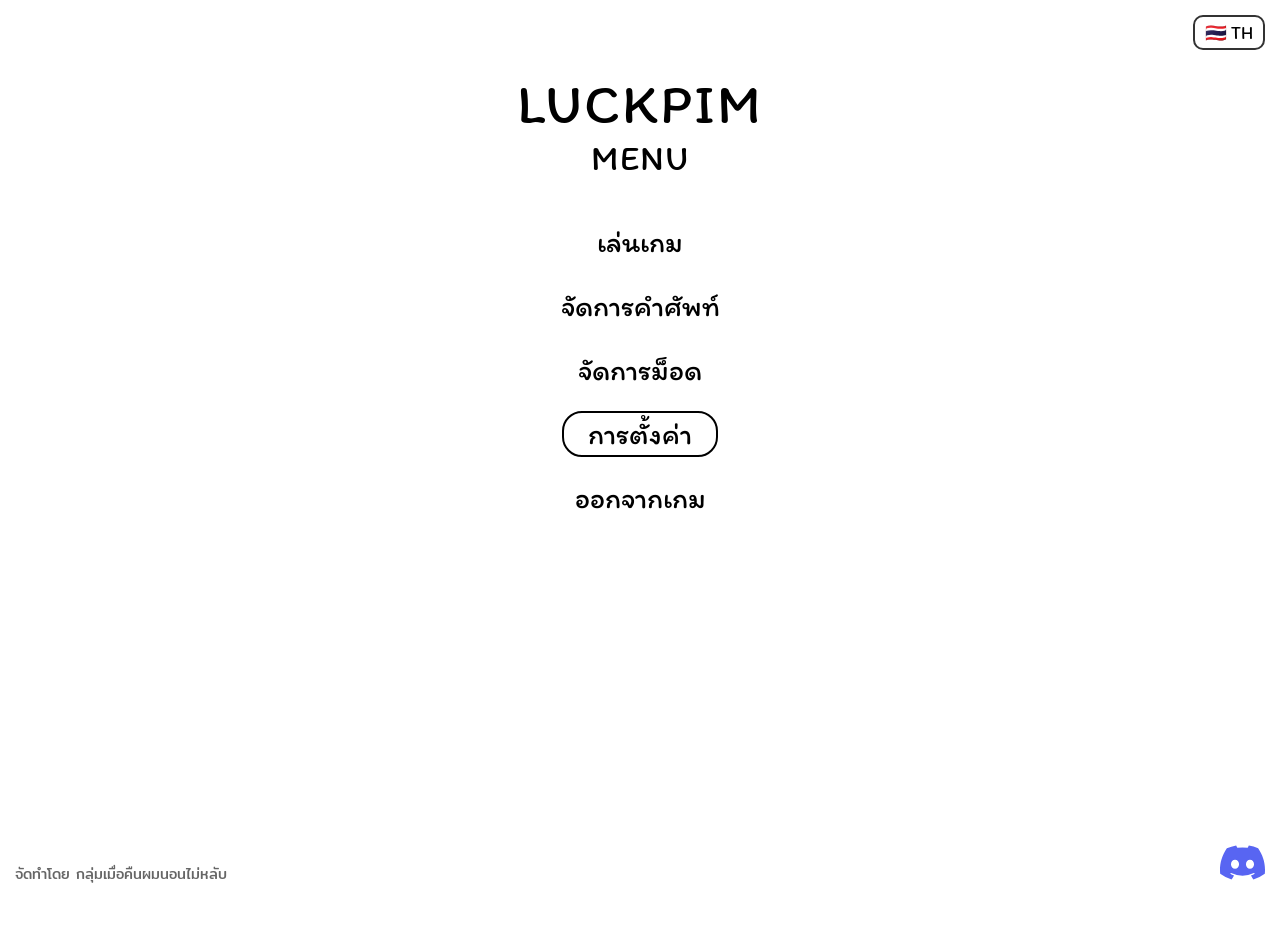
<file: LuckPim.html>
<!DOCTYPE html>
<html lang="th">
<head>
    <meta charset="UTF-8">
    <meta name="viewport" content="width=device-width, initial-scale=1.0">
    <title>LUCKPIM - Speed Typing</title>
    <!-- รองรับอีโมจิธงชาติ -->
    <link href="https://fonts.googleapis.com/css2?family=Itim&family=Mitr:wght@400;500&family=Noto+Color+Emoji&display=swap" rel="stylesheet">
    <link rel="stylesheet" href="css/styles.css">
</head>
<body>
    <!-- ปุ่มสลับภาษามุมขวาบน -->
    <button id="global-lang-btn" style="position: absolute; top: 15px; right: 15px; background: #fff; border: 2px solid #333; border-radius: 10px; padding: 5px 10px; cursor: pointer; font-family: 'Itim', 'Noto Color Emoji', sans-serif; font-size: 1.1rem; z-index: 100;">🇹🇭 TH</button>

    <div class="container">
        <!-- 1. หน้า Main Menu -->
        <div id="main-menu" class="screen active">
            <h1 class="brand-title">LUCKPIM</h1>
            <h2 class="menu-subtitle">MENU</h2>
            <div class="main-menu-list">
                <button id="btn-play-menu" class="btn-menu-item" data-i18n="menuPlay">เล่นเกม</button>
                <button id="btn-workshop-menu" class="btn-menu-item" data-i18n="menuVocab">จัดการคำศัพท์</button>
                <button id="btn-mod-manager-menu" class="btn-menu-item" data-i18n="menuMod">จัดการม็อด</button>
                <button id="btn-settings-menu" class="btn-menu-item btn-box-border" data-i18n="menuSettings">การตั้งค่า</button>
                <button id="btn-exit-menu" class="btn-menu-item" data-i18n="menuExit">ออกจากเกม</button>
            </div>
            
            <!-- ปุ่ม Discord (มุมขวาล่างเฉพาะหน้า Main Menu) -->
            <a href="https://discord.gg/Cvtu3rSPuE" target="_blank" id="discord-btn" title="Join our Discord!">
                <svg xmlns="http://www.w3.org/2000/svg" viewBox="0 0 127.14 96.36" width="45" height="45">
                    <path fill="#5865F2" d="M107.7,8.07A105.15,105.15,0,0,0,81.47,0a72.06,72.06,0,0,0-3.36,6.83A97.68,97.68,0,0,0,49,6.83,72.37,72.37,0,0,0,45.64,0,105.89,105.89,0,0,0,19.39,8.09C2.79,32.65-1.71,56.6.54,80.21h0A105.73,105.73,0,0,0,32.71,96.36,77.7,77.7,0,0,0,39.6,85.25a68.42,68.42,0,0,1-10.85-5.18c.91-.66,1.8-1.34,2.66-2a75.57,75.57,0,0,0,64.32,0c.87.71,1.76,1.39,2.66,2a68.68,68.68,0,0,1-10.87,5.19,77,77,0,0,0,6.89,11.1A105.25,105.25,0,0,0,126.6,80.22h0C129.24,52.84,122.09,29.11,107.7,8.07ZM42.45,65.69C36.18,65.69,31,60,31,53s5-12.74,11.43-12.74S54,46,53.89,53,48.84,65.69,42.45,65.69Zm42.24,0C78.41,65.69,73.31,60,73.31,53s5-12.74,11.43-12.74S96.31,46,96.2,53,91.08,65.69,84.69,65.69Z"/>
                </svg>
            </a>
        </div>

        <!-- 2. หน้าเลือกระดับความยาก -->
        <div id="level-screen" class="screen">
            <div class="top-nav-bar">
                <button class="btn-back-link btn-to-main" data-i18n="btnBackMain">&lt; กลับเมนูหลัก</button>
                <h2 class="page-title" data-i18n="titleLevel">เลือกระดับ</h2>
            </div>
            <div class="level-list">
                <button class="btn-category-item btn-level" data-level="ง่าย" data-desc="คำสั้น" data-i18n="levelEasy">&gt; ง่าย (คำสั้น)</button>
                <button class="btn-category-item btn-level" data-level="ปานกลาง" data-desc="คำยาว" data-i18n="levelMed">&gt; ปานกลาง (คำยาว)</button>
                <button class="btn-category-item btn-level" data-level="ยาก" data-desc="ประโยค" data-i18n="levelHard">&gt; ยาก (ประโยค)</button>
            </div>
        </div>

        <!-- 3. หน้าเลือกหมวดหมู่ -->
        <div id="category-screen" class="screen">
            <div class="top-nav-bar">
                <button class="btn-back-link btn-to-main" data-i18n="btnBackMain">&lt; กลับเมนูหลัก</button>
                <h2 class="page-title" data-i18n="titleGame">เล่นเกม</h2>
            </div>
            <div class="sub-nav-bar">
                <button id="btn-back-level" class="btn-box-back" data-i18n="btnBack">&lt; ย้อนกลับ</button>
            </div>
            <h3 id="category-level-title" class="section-title">เลือกหมวดหมู่</h3>
            <div id="category-list" class="category-list"></div>
        </div>

        <!-- 4. หน้าเล่นเกม -->
        <div id="game-screen" class="screen">
            <div class="top-nav-bar">
                <button id="btn-quit-game" class="btn-back-link" data-i18n="btnBack">&lt; ย้อนกลับ</button>
                <div id="game-meta" class="page-title"></div>
            </div>
            <div style="display: flex; justify-content: center; gap: 20px; font-size: 1.2rem; margin-bottom: 10px;">
                <div id="game-progress"></div>
                <div id="game-timer" style="color: #e67e22; font-weight: bold;"></div>
            </div>
            <div id="target-word"></div>
            <div class="typing-box"><span data-i18n="lblType">พิมพ์:</span> <span id="typed-display"></span></div>
            <div id="game-status"></div>
        </div>

        <!-- 5. หน้าสรุปผล -->
        <div id="result-screen" class="screen">
            <h2 data-i18n="titleResult">🎉 สรุปผลการเล่น</h2>
            <p><span data-i18n="resScoreText">คะแนน:</span> <span id="res-score"></span></p>
            <p><span data-i18n="resTimeText">เวลาที่ใช้:</span> <span id="res-time"></span></p>
            <p><span data-i18n="resSpeedText">ความเร็ว:</span> <span id="res-wpm"></span></p>
            <button id="btn-retry" class="btn-menu-item" data-i18n="btnRetry">เล่นอีกครั้ง</button>
            <button class="btn-menu-item btn-to-main" data-i18n="btnBackMain">กลับเมนูหลัก</button>
        </div>

        <!-- 6. หน้าจัดการคำศัพท์ -->
        <div id="workshop-screen" class="screen">
            <div class="top-nav-bar">
                <button class="btn-back-link btn-to-main" data-i18n="btnBackMain">&lt; กลับเมนูหลัก</button>
                <h2 class="page-title" data-i18n="menuVocab">จัดการคำศัพท์</h2>
            </div>
            <div class="workshop-form">
                <label data-i18n="lblLevel">ระดับความยาก:</label>
                <div style="display: flex; gap: 10px; margin: 8px 0 16px 0;">
                    <button class="btn-category-item ws-level-btn selected" data-value="ง่าย" data-i18n="wsEasy">ง่าย</button>
                    <button class="btn-category-item ws-level-btn" data-value="ปานกลาง" data-i18n="wsMed">ปานกลาง</button>
                    <button class="btn-category-item ws-level-btn" data-value="ยาก" data-i18n="wsHard">ยาก</button>
                </div>
                <label data-i18n="lblCat">ชื่อหมวดหมู่:</label>
                <input type="text" id="ws-cat">
                <label data-i18n="lblWord">คำศัพท์ / ประโยค:</label>
                <input type="text" id="ws-word">
                <button id="btn-add-word" class="btn-menu-item" data-i18n="btnAddWord">เพิ่มคำศัพท์</button>
                
                <h3 class="section-title" style="margin-top: 20px; margin-bottom: 10px;" data-i18n="titleCustom">คำศัพท์ที่คุณเพิ่มเอง</h3>
                <div id="custom-vocab-list" style="margin-bottom: 20px; font-size: 1.2rem; min-height: 80px; max-height: 200px; overflow-y: auto; border: 2px dashed #ccc; border-radius: 10px; padding: 10px;"></div>

                <button id="btn-export-mod" class="btn-menu-item btn-box-border" data-i18n="btnExport">ส่งออกเป็นไฟล์ม็อด (.json)</button>
            </div>
        </div>

        <!-- 7. หน้าจัดการม็อด -->
        <div id="mod-manager-screen" class="screen">
            <div class="top-nav-bar">
                <button class="btn-back-link btn-to-main" data-i18n="btnBackMain">&lt; กลับเมนูหลัก</button>
                <h2 class="page-title" data-i18n="menuMod">จัดการม็อด</h2>
            </div>
            <div style="margin-bottom: 20px;">
                <label style="display: block; margin-bottom: 8px;" data-i18n="lblImport">นำเข้าไฟล์ม็อด (.json):</label>
                <input type="file" id="mod-file-input" accept=".json" style="font-family: 'Itim'; font-size: 1rem;">
            </div>
            <h3 class="section-title" data-i18n="titleInstalled">รายการม็อดที่ติดตั้งแล้ว</h3>
            <div id="mod-registry-list" style="border: 2px solid #000; border-radius: 10px; padding: 15px; min-height: 150px;"></div>
        </div>

        <!-- 8. หน้าการตั้งค่า -->
        <div id="settings-screen" class="screen">
            <div class="top-nav-bar">
                <button class="btn-back-link btn-to-main" data-i18n="btnBackMain">&lt; กลับเมนูหลัก</button>
                <h2 class="page-title" data-i18n="menuSettings">การตั้งค่า</h2>
            </div>
            <div class="workshop-form">
                <label data-i18n="lblLang">เลือกภาษา (Language):</label>
                <div style="display: flex; gap: 10px; margin-top: 10px;">
                    <button class="btn-menu-item btn-lang-opt" data-lang="th" style="background: #e3fafc;">🇹🇭 ภาษาไทย</button>
                    <button class="btn-menu-item btn-lang-opt" data-lang="en">🇬🇧 English</button>
                </div>
            </div>
        </div>
    </div>

    <!-- เครดิตผู้จัดทำ (มุมซ้ายล่าง) -->
    <div id="credits-footer">จัดทำโดย กลุ่มเมื่อคืนผมนอนไม่หลับ</div>

    <script src="js/vocabulary.js"></script>
    <script src="js/workshop.js"></script>
    <script src="js/gameplay.js"></script>
    <script src="js/main.js"></script>
</body>
</html>
</file>
<file: css/styles.css>
body {
    background-color: #ffffff;
    color: #000000;
    font-family: 'Itim', 'Mitr', sans-serif;
    display: flex;
    justify-content: center;
    align-items: flex-start;
    min-height: 100vh;
    margin: 0;
    padding-top: 40px;
}

.container {
    width: 100%;
    max-width: 480px;
    padding: 20px;
    box-sizing: border-box;
}

.screen { 
    display: none; 
}
.screen.active { 
    display: block; 
}

.brand-title {
    font-size: 3.5rem;
    font-weight: normal;
    text-align: center;
    margin: 10px 0 0 0;
    letter-spacing: 2px;
}

.menu-subtitle {
    font-size: 2.2rem;
    font-weight: normal;
    text-align: center;
    margin: 0 0 40px 0;
    letter-spacing: 1px;
}

.main-menu-list {
    display: flex;
    flex-direction: column;
    align-items: center;
    gap: 18px;
}

.btn-menu-item {
    background: transparent;
    border: none;
    font-family: 'Itim', sans-serif;
    font-size: 1.8rem;
    cursor: pointer;
    padding: 6px 20px;
    color: #000;
    transition: transform 0.1s ease;
}

.btn-menu-item:hover {
    transform: scale(1.05);
}

.btn-box-border {
    border: 2.5px solid #000;
    border-radius: 20px;
    padding: 4px 24px;
}

.top-nav-bar {
    display: flex;
    justify-content: space-between;
    align-items: center;
    position: relative;
    margin-bottom: 20px;
}

.btn-back-link {
    background: none;
    border: none;
    font-family: 'Itim', sans-serif;
    font-size: 1.5rem;
    cursor: pointer;
    color: #000;
    padding: 0;
}

.page-title {
    font-size: 2.4rem;
    font-family: 'Itim', sans-serif;
    font-weight: normal;
    margin: 0;
    position: absolute;
    right: 0;
    top: 0;
}

.sub-nav-bar {
    margin-bottom: 25px;
}

.btn-box-back {
    background: transparent;
    border: 2.5px solid #000;
    border-radius: 16px;
    font-family: 'Itim', sans-serif;
    font-size: 1.4rem;
    padding: 4px 18px;
    cursor: pointer;
}

.section-title {
    font-size: 1.8rem;
    font-weight: normal;
    margin: 20px 0 25px 0;
}

.category-list, .level-list {
    display: flex;
    flex-direction: column;
    align-items: flex-start;
    gap: 15px;
    padding-left: 10px;
}

.btn-category-item {
    background: transparent;
    border: none;
    font-family: 'Itim', sans-serif;
    font-size: 1.8rem;
    cursor: pointer;
    color: #000;
    padding: 4px 16px;
    text-align: left;
}

.btn-category-item.selected, .btn-category-item:active {
    border: 2.5px solid #000;
    border-radius: 16px;
}

#target-word {
    font-size: 2.8rem;
    color: #2b8a3e;
    margin: 30px 0 15px 0;
    text-align: center;
}

.typing-box {
    font-size: 1.8rem;
    text-align: center;
}

#typed-display {
    color: #d9480f;
    font-weight: bold;
}

#game-status {
    color: #c92a2a;
    font-size: 1.3rem;
    margin-top: 15px;
    text-align: center;
    min-height: 30px;
}

.progress-text {
    font-size: 1.3rem;
    color: #666;
    text-align: right;
}

.workshop-form input {
    width: 100%;
    padding: 10px;
    margin: 8px 0 16px 0;
    font-family: 'Itim', sans-serif;
    font-size: 1.2rem;
    border: 2px solid #000;
    border-radius: 10px;
    box-sizing: border-box;
}

#global-lang-btn, .btn-lang-opt {
    font-family: 'Itim', 'Noto Color Emoji', sans-serif !important;
}

#credits-footer {
    position: fixed;
    bottom: 15px;
    left: 15px;
    font-family: 'Mitr', sans-serif;
    font-size: 0.9rem;
    color: #666;
    z-index: 100;
    pointer-events: none;
}

#discord-btn {
    position: absolute;
    bottom: 15px;
    right: 15px;
    display: flex;
    align-items: center;
    justify-content: center;
    transition: transform 0.2s ease, filter 0.2s ease;
    z-index: 50;
}

#discord-btn:hover {
    transform: scale(1.1) rotate(-5deg);
    filter: drop-shadow(0 4px 6px rgba(88, 101, 242, 0.4));
}
</file>
